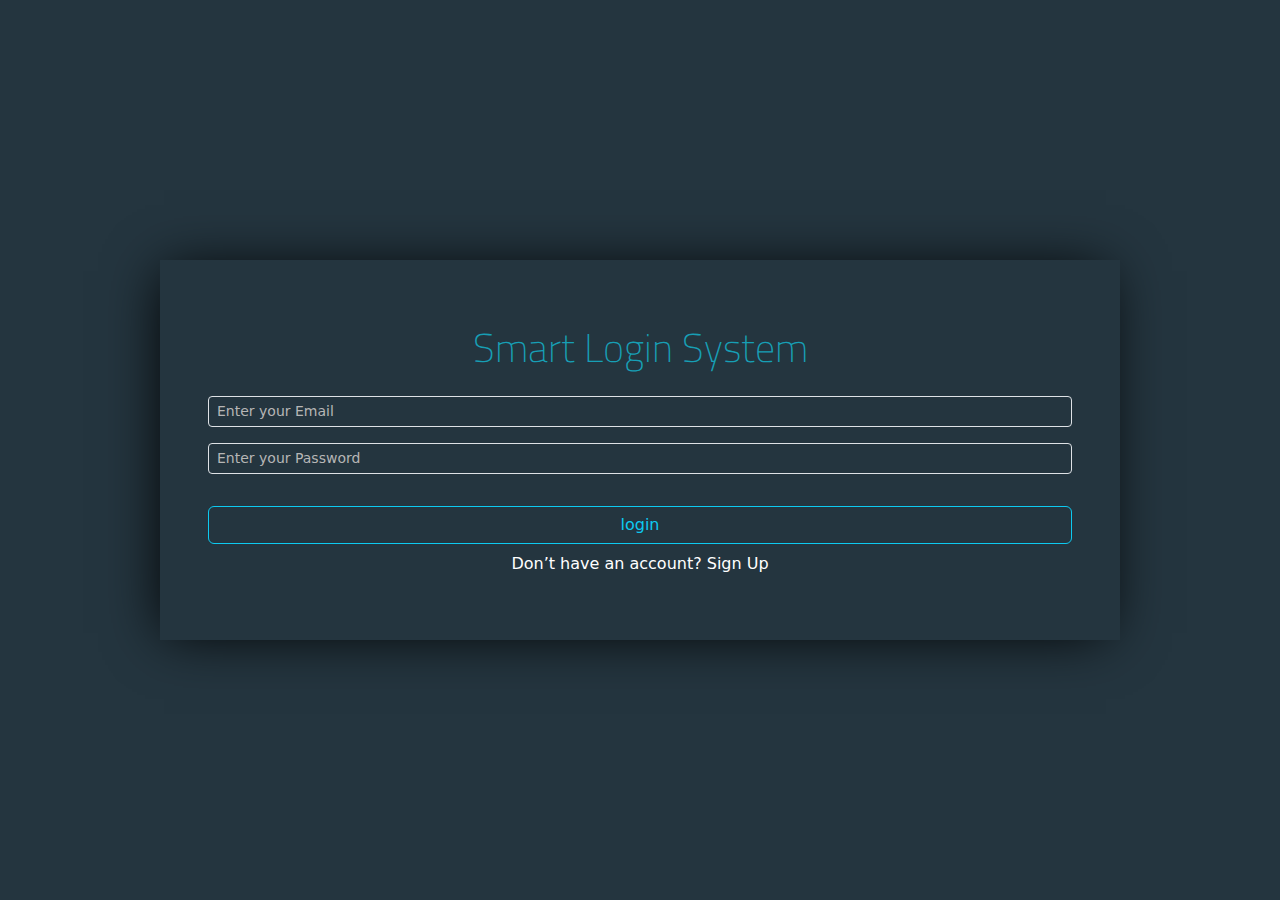
<file: index.html>
<!DOCTYPE html>
<html lang="en">

<head>
    <meta charset="UTF-8">
    <meta name="viewport" content="width=device-width, initial-scale=1.0">
    <title>Document</title>
    <link rel="preconnect" href="https://fonts.googleapis.com">
    <link rel="preconnect" href="https://fonts.gstatic.com" crossorigin>
    <link
        href="https://fonts.googleapis.com/css2?family=Titillium+Web:ital,wght@0,200;0,300;0,400;0,600;0,700;0,900;1,200;1,300;1,400;1,600;1,700&display=swap"
        rel="stylesheet">
    <link rel="stylesheet" href="./css/all.min.css">
    <link rel="stylesheet" href="./css/bootstrap.min.css">
    <link rel="stylesheet" href="./css/style.css">
</head>

<body>

    <section class="vh-100  backgroundgrey d-flex justify-content-center align-items-center">
        <div class="backgroundgrey group w-75 m-auto p-5 ">
            <h1 class="txtblue text-center pt-3 titillium-web-extralight ">Smart Login System</h1>
            <div class="input-group input-group-sm mb-3 mt-4">
                <input id="loginemail" required placeholder="Enter your Email" type="email"
                    class="form-control bg-transparent text-white" aria-label="Sizing example input"
                    aria-describedby="inputGroup-sizing-sm">
            </div>
            <div class="input-group input-group-sm mb-3">
                <input id="loginpassword" required placeholder="Enter your Password" type="password"
                    class="form-control bg-transparent text-white" aria-label="Sizing example input"
                    aria-describedby="inputGroup-sizing-sm">
            </div>
            <p class="text-center  d-none" id="alert">success</p>
            <a
                class="btn btn-outline-info w-100 my3 text-center mt-3" id="loginbutton">login</a>
            <p class="text-white text-center mt-2">Don’t have an account? <span><a
                        class="text-decoration-none text-white hover" href="./signupPage.html">Sign Up</a></span></p>

        </div>
    </section>

    <script src="./js/bootstrap.bundle.min.js"></script>
    <script src="./js/main.js"></script>
</body>

</html>
</file>
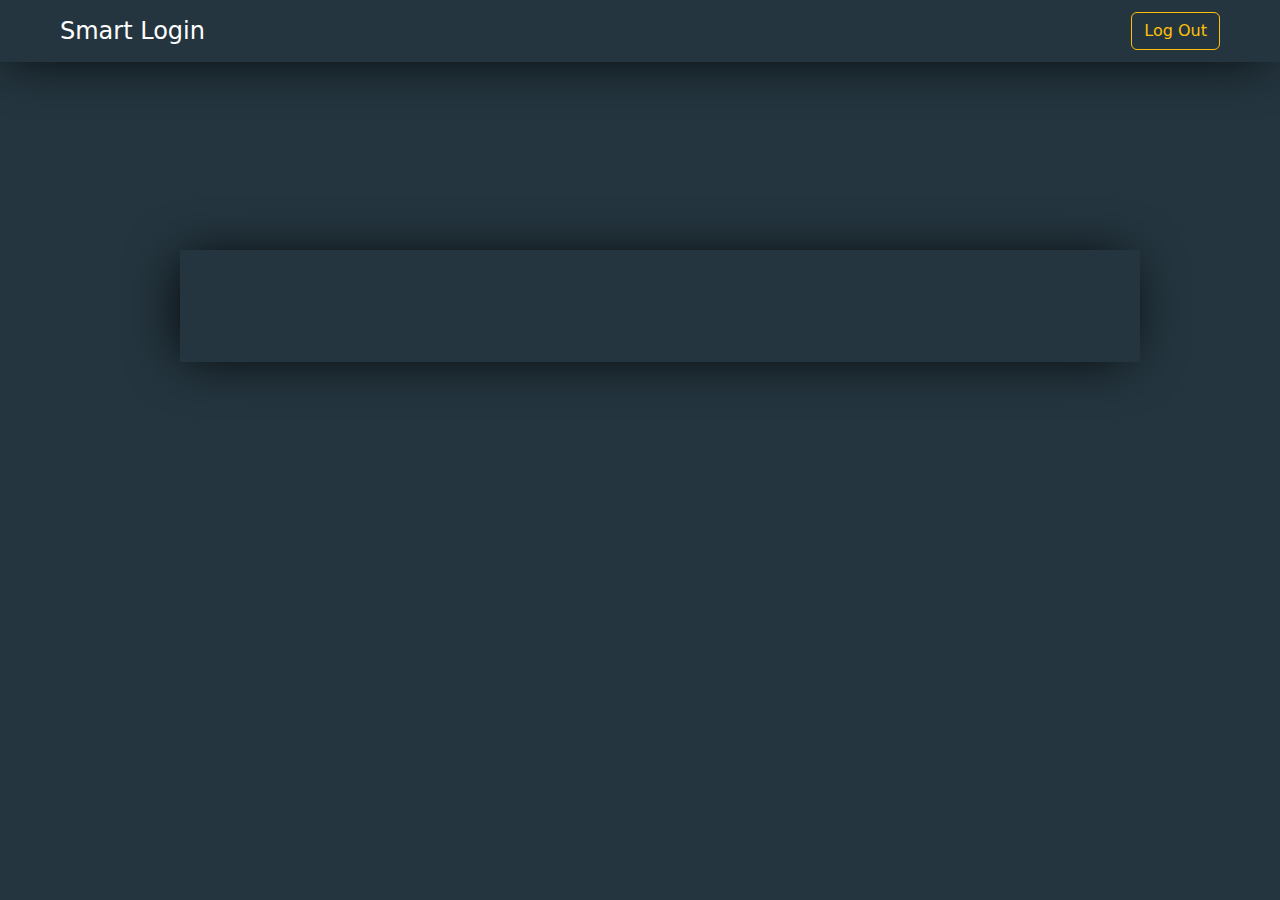
<file: homepage.html>
<!DOCTYPE html>
<html lang="en">

<head>
    <meta charset="UTF-8">
    <meta name="viewport" content="width=device-width, initial-scale=1.0">
    <title>Document</title>
    <link rel="preconnect" href="https://fonts.googleapis.com">
    <link rel="preconnect" href="https://fonts.gstatic.com" crossorigin>
    <link
        href="https://fonts.googleapis.com/css2?family=Titillium+Web:ital,wght@0,200;0,300;0,400;0,600;0,700;0,900;1,200;1,300;1,400;1,600;1,700&display=swap"
        rel="stylesheet">
    <link rel="stylesheet" href="./css/all.min.css">
    <link rel="stylesheet" href="./css/bootstrap.min.css">
    <link rel="stylesheet" href="./css/style.css">
</head>

<body>
    <section class="vh-100  backgroundgrey position-relative">
        <header>
            <nav class="navbar  backgroundgrey group">
                <div class="container-fluid">
                    <a class="navbar-brand text-white ps-5 fs-4">Smart Login</a>
                    <a id="logout"
                         class="btn btn-outline-warning me-5  " type="submit">Log Out
                    </a>
                </div>
            </nav>
        </header>
        <div class="group backgroundgrey w-75 text-primary fs-1 m-auto text-center p-5 position-absolute poscenter ">
            <p id="displayusername" class="txtblue"></p>
        </div>

    </section>
    <script src="./js/bootstrap.bundle.min.js"></script>
    <script src="./js/home.js"></script>
</body>

</html>
</file>
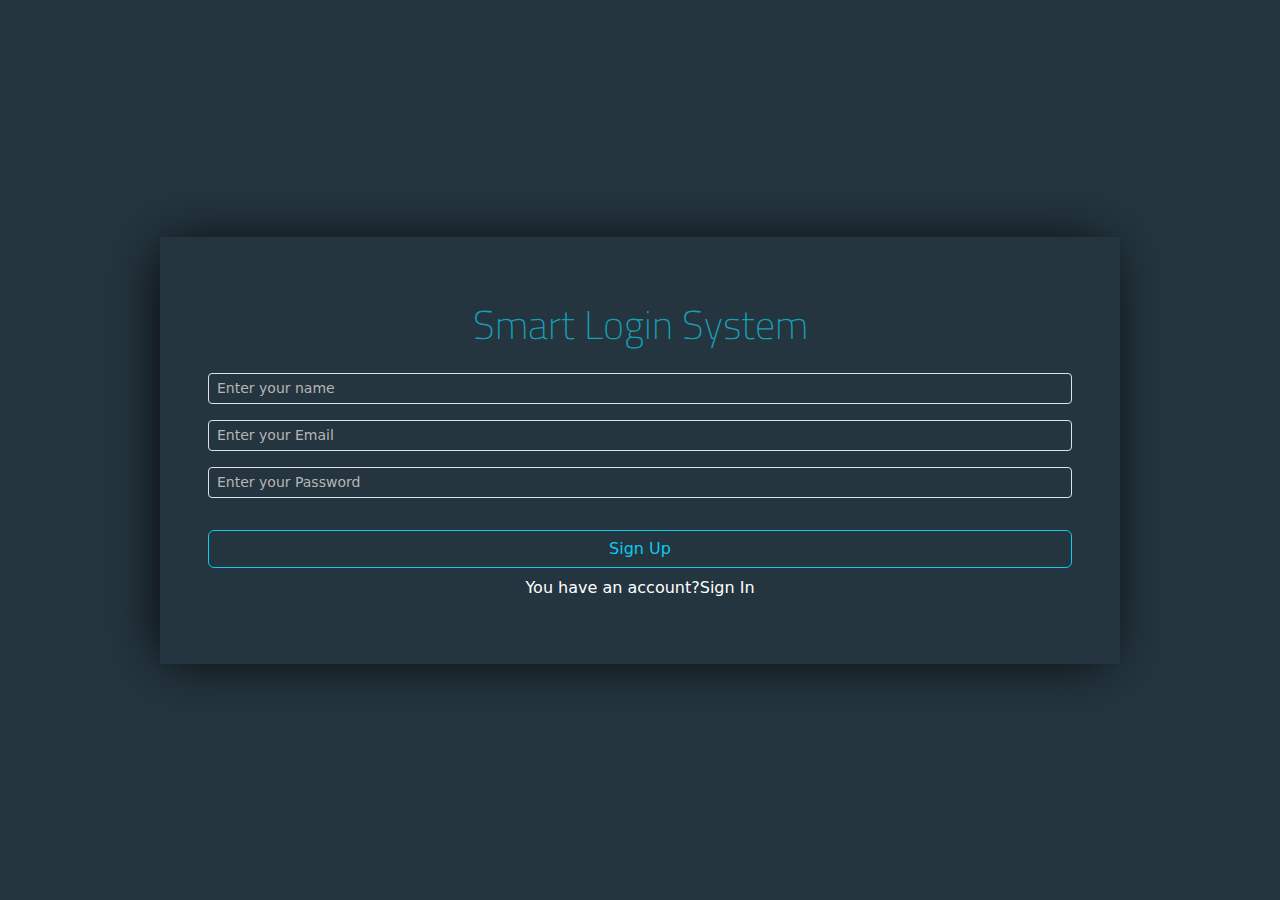
<file: signupPage.html>
<!DOCTYPE html>
<html lang="en">

<head>
    <meta charset="UTF-8">
    <meta name="viewport" content="width=device-width, initial-scale=1.0">
    <title>Document</title>
    <link rel="preconnect" href="https://fonts.googleapis.com">
    <link rel="preconnect" href="https://fonts.gstatic.com" crossorigin>
    <link
        href="https://fonts.googleapis.com/css2?family=Titillium+Web:ital,wght@0,200;0,300;0,400;0,600;0,700;0,900;1,200;1,300;1,400;1,600;1,700&display=swap"
        rel="stylesheet">
    <link rel="stylesheet" href="./css/all.min.css">
    <link rel="stylesheet" href="./css/bootstrap.min.css">
    <link rel="stylesheet" href="./css/style.css">
</head>

<body>

    <section class="vh-100  backgroundgrey d-flex justify-content-center align-items-center">
        <div class="backgroundgrey group w-75 m-auto p-5 ">
            <h1 class="txtblue text-center pt-3 titillium-web-extralight ">Smart Login System</h1>
            <div class="input-group input-group-sm mb-3 mt-4">
                <input  required placeholder="Enter your name" type="text" class="form-control bg-transparent text-white sss"
                    aria-label="Sizing example input" aria-describedby="inputGroup-sizing-sm" id="signname">
            </div>
            <div class="input-group input-group-sm mb-3 ">
                <input id="signemail" required placeholder="Enter your Email" type="email" class="form-control bg-transparent text-white"
                    aria-label="Sizing example input" aria-describedby="inputGroup-sizing-sm">
            </div>
            <div id="asda" class="input-group input-group-sm mb-3">
                <input id="signpassword" required placeholder="Enter your Password" type="password" class="form-control bg-transparent text-white"
                    aria-label="Sizing example input" aria-describedby="inputGroup-sizing-sm">
            </div>
            <p class="text-center  d-none" id="alert">success</p>
            <button id="btninput" class="btn btn-outline-info w-100 my3 text-center mt-3">Sign Up</button>
            <p class="text-white text-center mt-2">You have an account?<span><a
                        class="text-decoration-none text-white hover" href="./index.html">Sign In</a></span></p>

        </div>
    </section>

    <script src="./js/bootstrap.bundle.min.js"></script>
    <script src="./js/signup.js"></script>
</body>

</html>
</file>
<file: css/style.css>
.backgroundgrey {
    background-color: #24353F;
}

.group {
    box-shadow: -5px 2px 54px -9px rgba(0, 0, 0, 1);
}

input::placeholder,
textarea::placeholder {
    color: rgb(182, 182, 182) !important;
}

.txtblue {
    color: #179FB5;
}

.hover:hover {
    text-decoration: underline !important;
}

.poscenter {
    top: 250px;
    left: 180px;
}

.titillium-web-extralight {
    font-family: "Titillium Web", sans-serif;
    font-weight: 200;
    font-style: normal;
}
</file>
